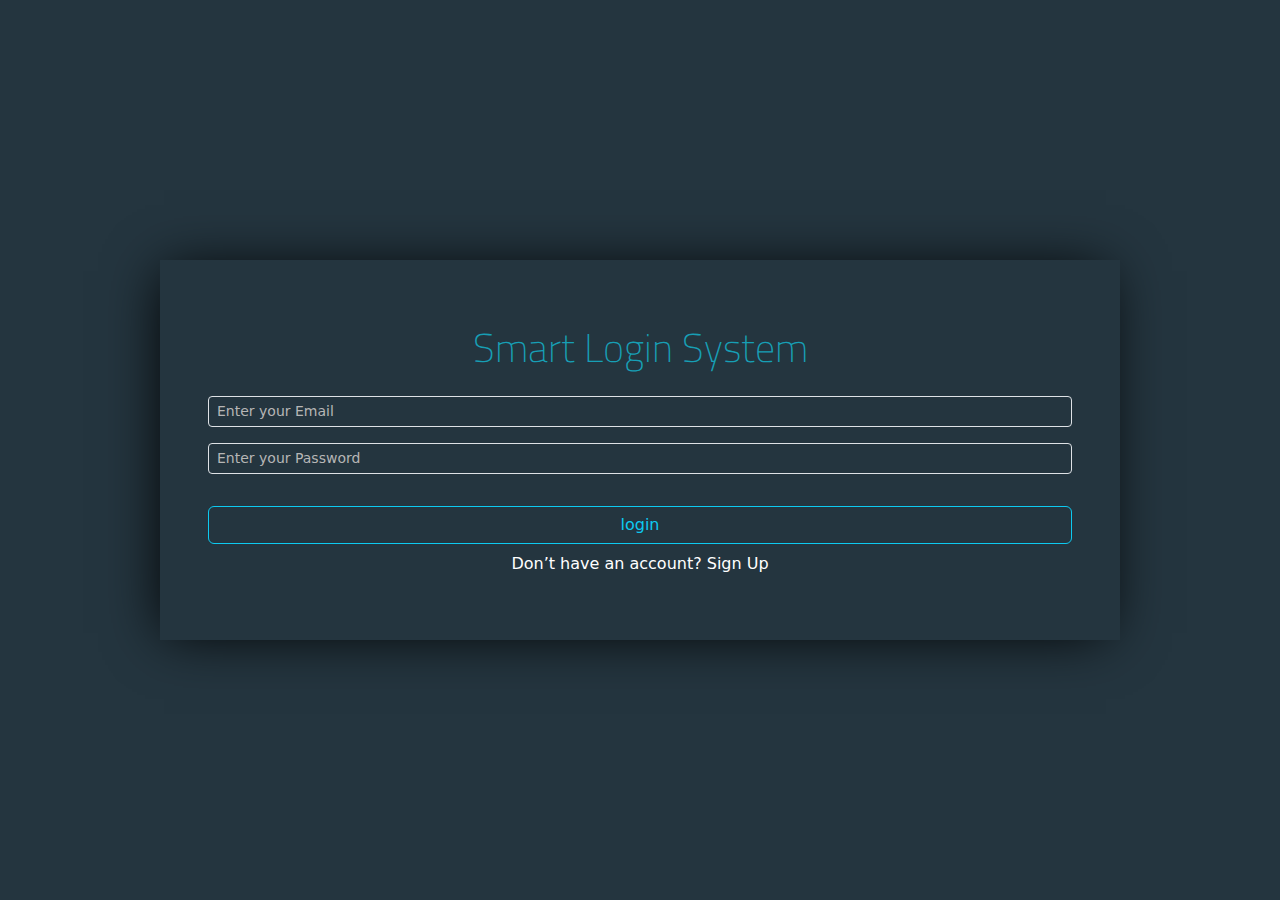
<file: index.html>
<!DOCTYPE html>
<html lang="en">

<head>
    <meta charset="UTF-8">
    <meta name="viewport" content="width=device-width, initial-scale=1.0">
    <title>Document</title>
    <link rel="preconnect" href="https://fonts.googleapis.com">
    <link rel="preconnect" href="https://fonts.gstatic.com" crossorigin>
    <link
        href="https://fonts.googleapis.com/css2?family=Titillium+Web:ital,wght@0,200;0,300;0,400;0,600;0,700;0,900;1,200;1,300;1,400;1,600;1,700&display=swap"
        rel="stylesheet">
    <link rel="stylesheet" href="./css/all.min.css">
    <link rel="stylesheet" href="./css/bootstrap.min.css">
    <link rel="stylesheet" href="./css/style.css">
</head>

<body>

    <section class="vh-100  backgroundgrey d-flex justify-content-center align-items-center">
        <div class="backgroundgrey group w-75 m-auto p-5 ">
            <h1 class="txtblue text-center pt-3 titillium-web-extralight ">Smart Login System</h1>
            <div class="input-group input-group-sm mb-3 mt-4">
                <input id="loginemail" required placeholder="Enter your Email" type="email"
                    class="form-control bg-transparent text-white" aria-label="Sizing example input"
                    aria-describedby="inputGroup-sizing-sm">
            </div>
            <div class="input-group input-group-sm mb-3">
                <input id="loginpassword" required placeholder="Enter your Password" type="password"
                    class="form-control bg-transparent text-white" aria-label="Sizing example input"
                    aria-describedby="inputGroup-sizing-sm">
            </div>
            <p class="text-center  d-none" id="alert">success</p>
            <a
                class="btn btn-outline-info w-100 my3 text-center mt-3" id="loginbutton">login</a>
            <p class="text-white text-center mt-2">Don’t have an account? <span><a
                        class="text-decoration-none text-white hover" href="./signupPage.html">Sign Up</a></span></p>

        </div>
    </section>

    <script src="./js/bootstrap.bundle.min.js"></script>
    <script src="./js/main.js"></script>
</body>

</html>
</file>
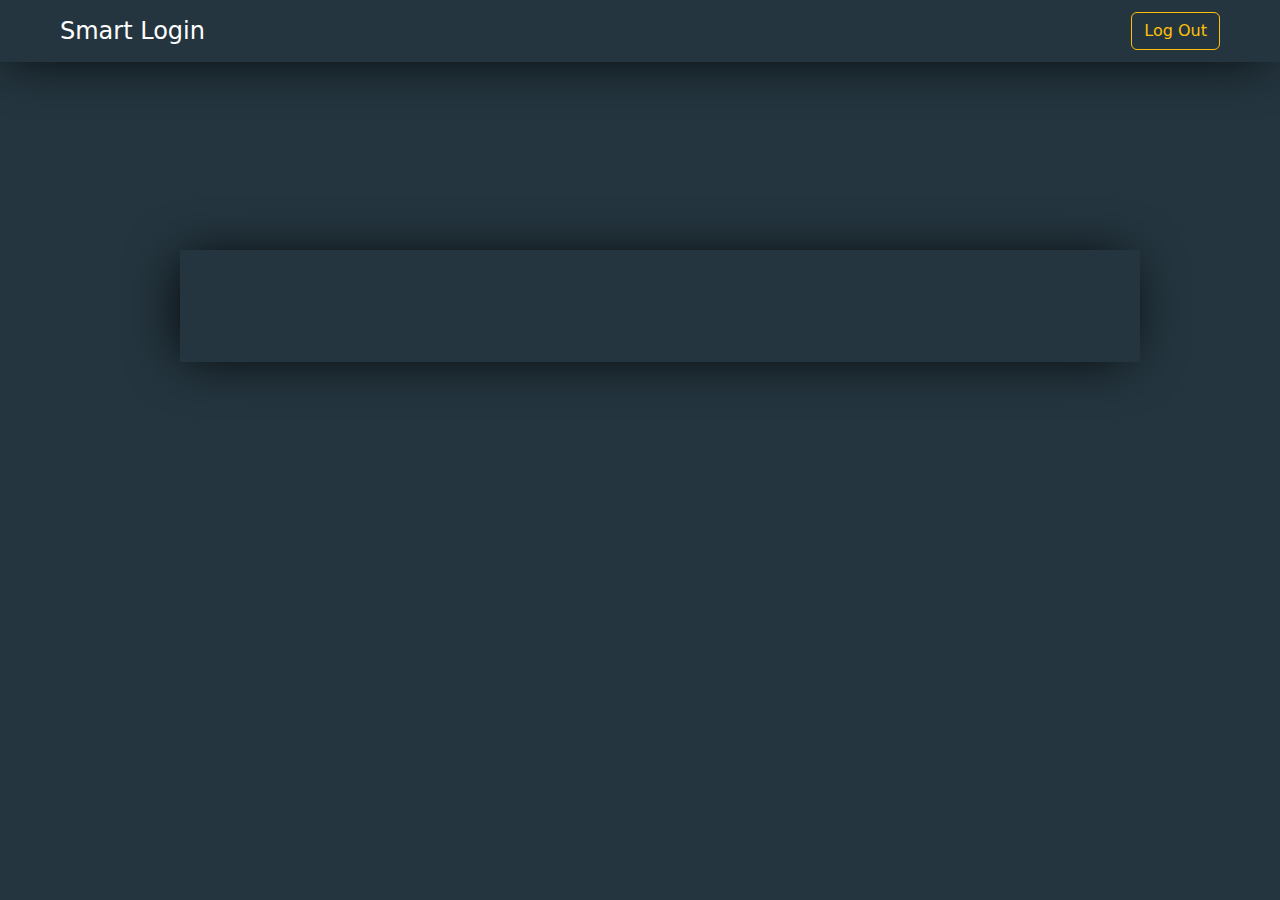
<file: homepage.html>
<!DOCTYPE html>
<html lang="en">

<head>
    <meta charset="UTF-8">
    <meta name="viewport" content="width=device-width, initial-scale=1.0">
    <title>Document</title>
    <link rel="preconnect" href="https://fonts.googleapis.com">
    <link rel="preconnect" href="https://fonts.gstatic.com" crossorigin>
    <link
        href="https://fonts.googleapis.com/css2?family=Titillium+Web:ital,wght@0,200;0,300;0,400;0,600;0,700;0,900;1,200;1,300;1,400;1,600;1,700&display=swap"
        rel="stylesheet">
    <link rel="stylesheet" href="./css/all.min.css">
    <link rel="stylesheet" href="./css/bootstrap.min.css">
    <link rel="stylesheet" href="./css/style.css">
</head>

<body>
    <section class="vh-100  backgroundgrey position-relative">
        <header>
            <nav class="navbar  backgroundgrey group">
                <div class="container-fluid">
                    <a class="navbar-brand text-white ps-5 fs-4">Smart Login</a>
                    <a id="logout"
                         class="btn btn-outline-warning me-5  " type="submit">Log Out
                    </a>
                </div>
            </nav>
        </header>
        <div class="group backgroundgrey w-75 text-primary fs-1 m-auto text-center p-5 position-absolute poscenter ">
            <p id="displayusername" class="txtblue"></p>
        </div>

    </section>
    <script src="./js/bootstrap.bundle.min.js"></script>
    <script src="./js/home.js"></script>
</body>

</html>
</file>
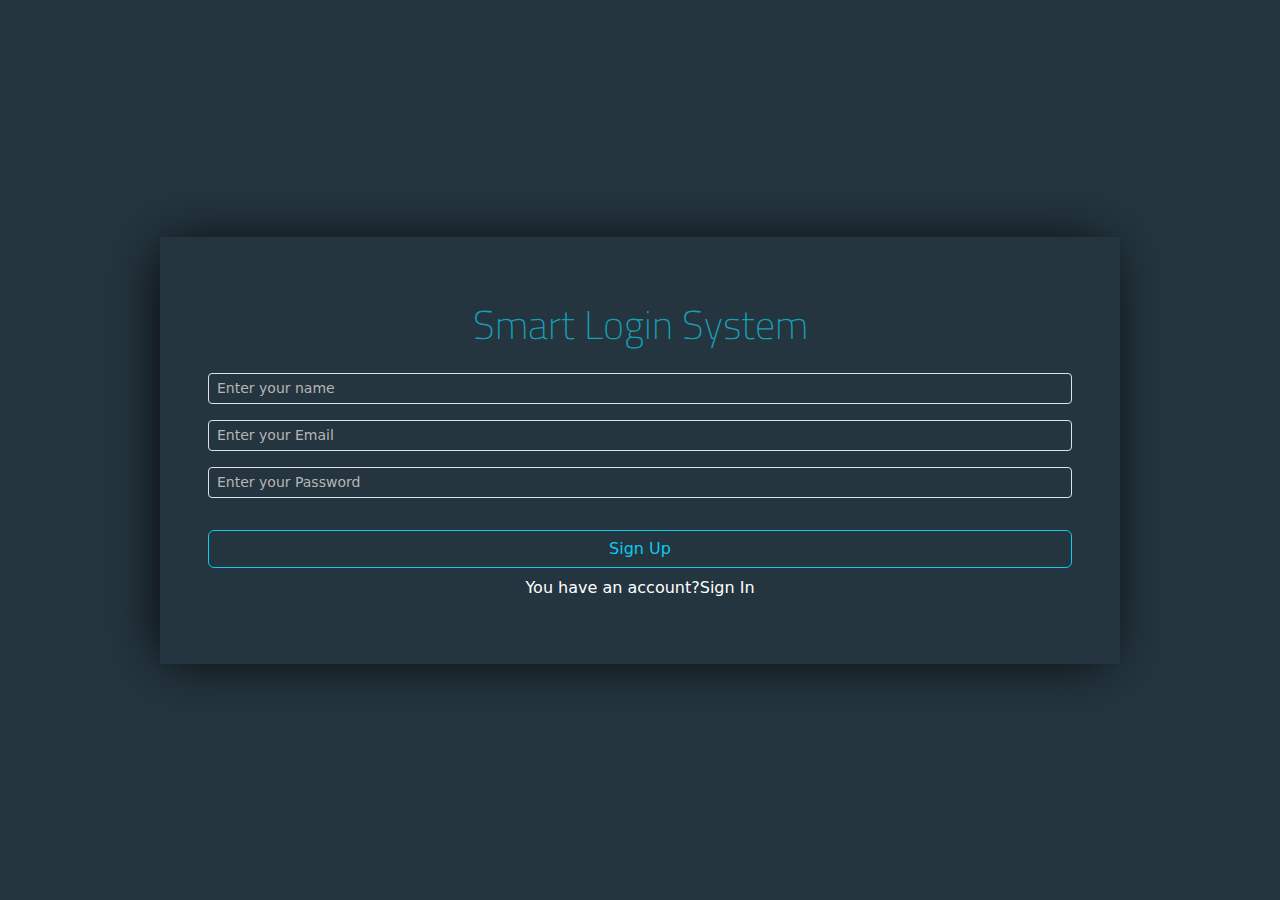
<file: signupPage.html>
<!DOCTYPE html>
<html lang="en">

<head>
    <meta charset="UTF-8">
    <meta name="viewport" content="width=device-width, initial-scale=1.0">
    <title>Document</title>
    <link rel="preconnect" href="https://fonts.googleapis.com">
    <link rel="preconnect" href="https://fonts.gstatic.com" crossorigin>
    <link
        href="https://fonts.googleapis.com/css2?family=Titillium+Web:ital,wght@0,200;0,300;0,400;0,600;0,700;0,900;1,200;1,300;1,400;1,600;1,700&display=swap"
        rel="stylesheet">
    <link rel="stylesheet" href="./css/all.min.css">
    <link rel="stylesheet" href="./css/bootstrap.min.css">
    <link rel="stylesheet" href="./css/style.css">
</head>

<body>

    <section class="vh-100  backgroundgrey d-flex justify-content-center align-items-center">
        <div class="backgroundgrey group w-75 m-auto p-5 ">
            <h1 class="txtblue text-center pt-3 titillium-web-extralight ">Smart Login System</h1>
            <div class="input-group input-group-sm mb-3 mt-4">
                <input  required placeholder="Enter your name" type="text" class="form-control bg-transparent text-white sss"
                    aria-label="Sizing example input" aria-describedby="inputGroup-sizing-sm" id="signname">
            </div>
            <div class="input-group input-group-sm mb-3 ">
                <input id="signemail" required placeholder="Enter your Email" type="email" class="form-control bg-transparent text-white"
                    aria-label="Sizing example input" aria-describedby="inputGroup-sizing-sm">
            </div>
            <div id="asda" class="input-group input-group-sm mb-3">
                <input id="signpassword" required placeholder="Enter your Password" type="password" class="form-control bg-transparent text-white"
                    aria-label="Sizing example input" aria-describedby="inputGroup-sizing-sm">
            </div>
            <p class="text-center  d-none" id="alert">success</p>
            <button id="btninput" class="btn btn-outline-info w-100 my3 text-center mt-3">Sign Up</button>
            <p class="text-white text-center mt-2">You have an account?<span><a
                        class="text-decoration-none text-white hover" href="./index.html">Sign In</a></span></p>

        </div>
    </section>

    <script src="./js/bootstrap.bundle.min.js"></script>
    <script src="./js/signup.js"></script>
</body>

</html>
</file>
<file: css/style.css>
.backgroundgrey {
    background-color: #24353F;
}

.group {
    box-shadow: -5px 2px 54px -9px rgba(0, 0, 0, 1);
}

input::placeholder,
textarea::placeholder {
    color: rgb(182, 182, 182) !important;
}

.txtblue {
    color: #179FB5;
}

.hover:hover {
    text-decoration: underline !important;
}

.poscenter {
    top: 250px;
    left: 180px;
}

.titillium-web-extralight {
    font-family: "Titillium Web", sans-serif;
    font-weight: 200;
    font-style: normal;
}
</file>
